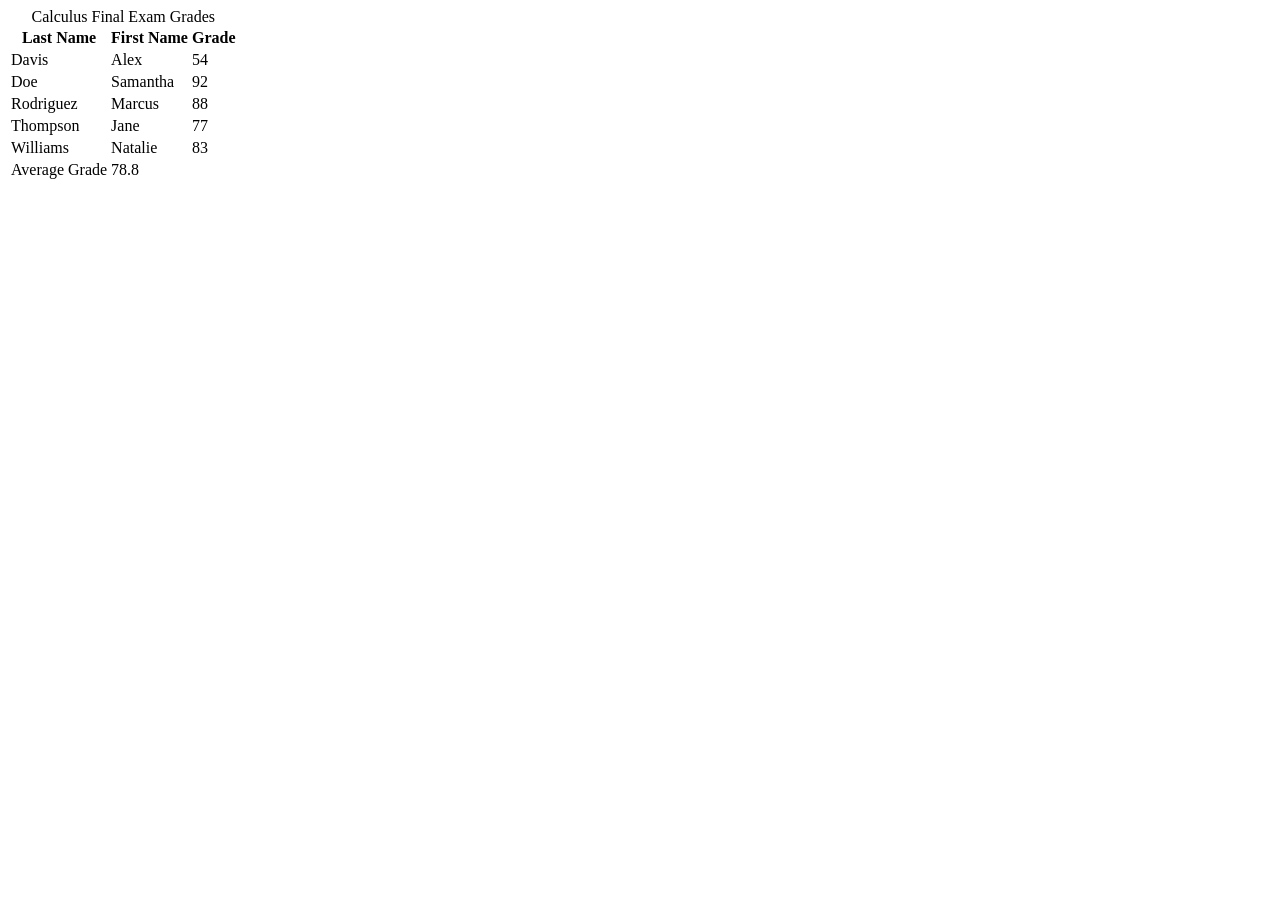
<file: index.html>
<!DOCTYPE html>
<html lang="en">
  <head>
    <title>Calculus Final Exams Table</title>
    <meta charset="UTF-8" />
  </head>
  <body>
    <table>
      <caption>
        Calculus Final Exam Grades
      </caption>

      <thead>     
        <tr>
          <th>Last Name</th>
          <th>First Name</th>
          <th>Grade</th>
        </tr>
      </thead>

      <tbody>
        <tr>
          <td>Davis</td>
          <td>Alex</td>
          <td>54</td>
        </tr>

        <tr>
          <td>Doe</td>
          <td>Samantha</td>
          <td>92</td>
        </tr>

        <tr>
          <td>Rodriguez</td>
          <td>Marcus</td>
          <td>88</td>
        </tr>

        <tr>
          <td>Thompson</td>
          <td>Jane</td>
          <td>77</td>
        </tr>

        <tr>
          <td>Williams</td>
          <td>Natalie</td>
          <td>83</td>
        </tr>
      </tbody>

      <tfoot>
        <tr>
          <td>Average Grade</td>
          <td>78.8</td>
        </tr>
      </tfoot>
    </table>
  </body>
</html>
</file>
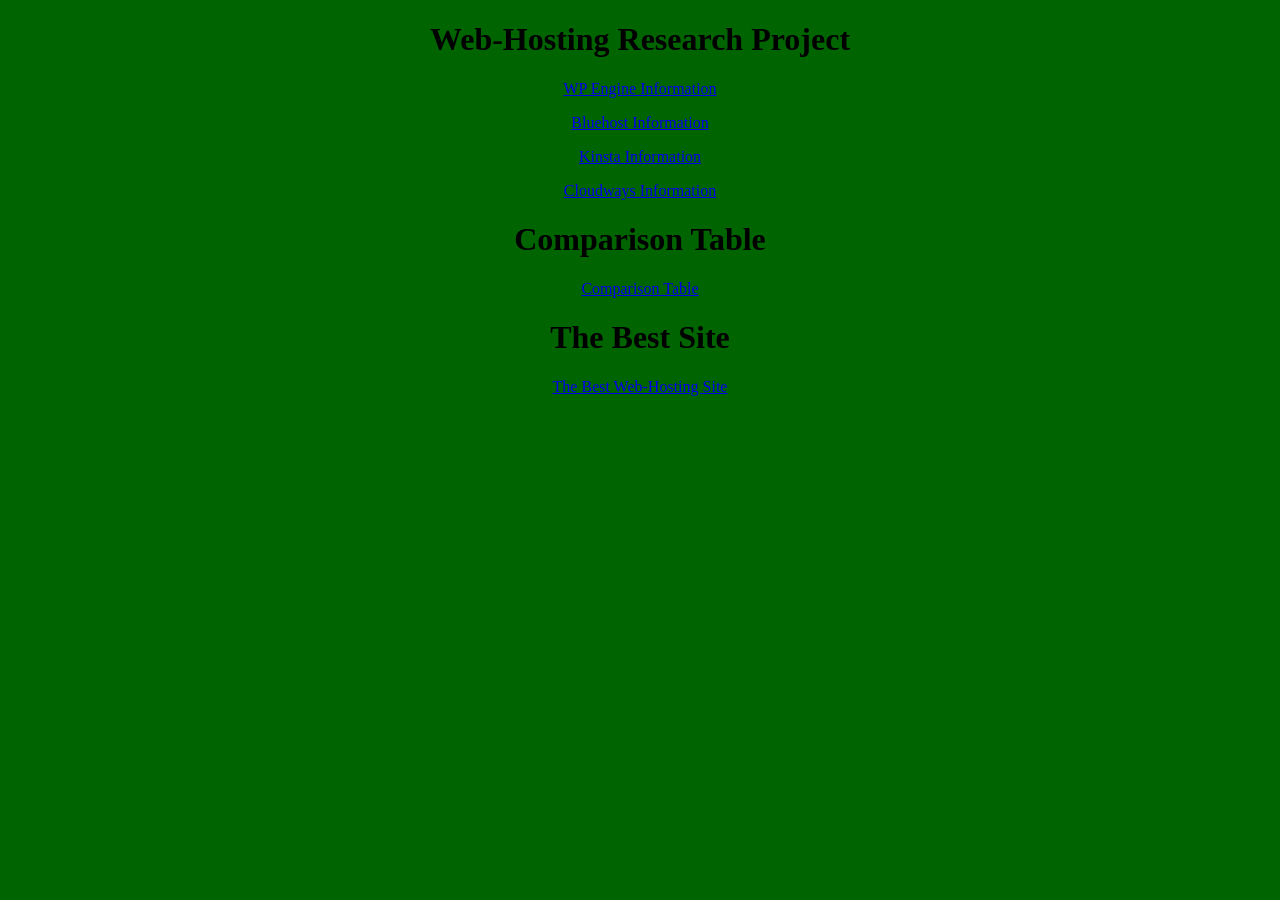
<file: projects/index.html>
<!DOCTYPE html>
<html lang="en">
  <head>
    <title>Web-Hosting Research Project</title>
    <meta charset="UTF-8" />
    <link href="index.css" rel="stylesheet"/>
  </head>
  <body>
      <h1>Web-Hosting Research Project</h1>
      <section>
         <p>
        <a href="http://owierzba.github.io/projects/WP.html">WP Engine Information</a>
         </p>
      </section>
      <section>
         <p>
        <a href="http://owierzba.github.io/projects/Bluehost.html">Bluehost Information</a>
         </p>
      </section>
      <section>
         <p>
        <a href="http://owierzba.github.io/projects/Kinsta.html">Kinsta Information</a>
         </p>
      </section>
      <section>
         <p>
        <a href="http://owierzba.github.io/projects/Cloudways.html">Cloudways Information</a>
         </p>
      </section>
      <h1>Comparison Table</h1>
        <p><a href="http://owierzba.github.io/projects/Comparison.html">Comparison Table</a></p>
      <h1>The Best Site</h1>
      <p><a href="http://owierzba.github.io/projects/Finale.html">The Best Web-Hosting Site</a></p>
  </body>
</html>
</file>
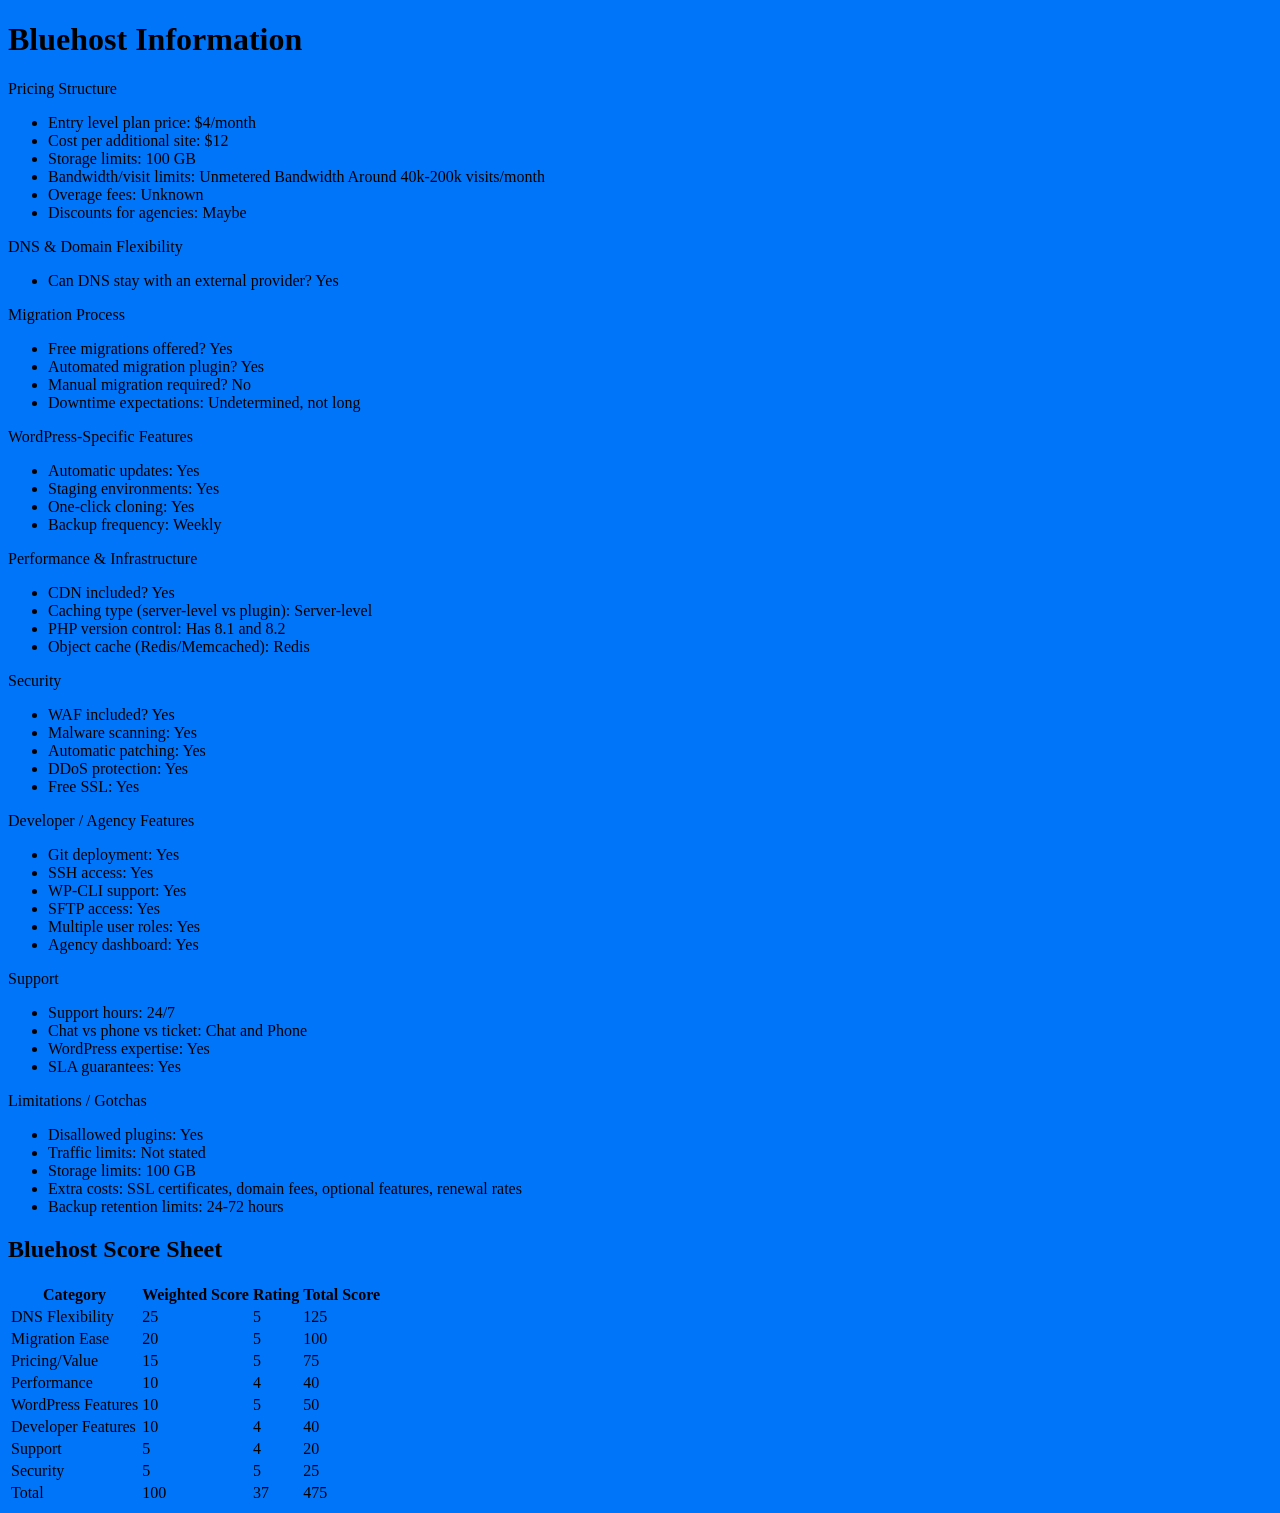
<file: projects/Bluehost.html>
<!DOCTYPE html>
<html lang="en">
  <head>
    <title>Web-Hosting Research Project Bluehost</title>
    <meta charset="UTF-8" />
    <link href="Bluehost.css" rel="stylesheet"/>
  </head>
  <body>
    <h1>Bluehost Information</h1>
    <table>

      <p>Pricing Structure 
        <ul>
 <li>Entry level plan price:				$4/month </li>

 <li>Cost per additional site:				$12 </li>

 <li>Storage limits:					100 GB </li>

 <li>Bandwidth/visit limits:	          Unmetered Bandwidth       Around 40k-200k visits/month </li>

 <li>Overage fees:					Unknown </li>

<li>Discounts for agencies:				Maybe </li> 
          </ul>
DNS & Domain Flexibility 
<ul>
<li>Can DNS stay with an external provider?	Yes </li>
</ul>
Migration Process 
<ul>
<li>Free migrations offered?				Yes </li>

<li>Automated migration plugin?			Yes </li>

<li>Manual migration required?			No </li>

<li>Downtime expectations:				Undetermined, not long  </li>
</ul>
WordPress-Specific Features 
<ul>
<li>Automatic updates:				Yes </li> 

<li>Staging environments:				Yes </li>

<li>One-click cloning:					Yes </li>

<li>Backup frequency:					Weekly </li>
</ul>
Performance & Infrastructure 
<ul>
<li>CDN included?					Yes </li>

<li>Caching type (server-level vs plugin):		Server-level </li>

<li>PHP version control:				Has 8.1 and 8.2 </li>

<li>Object cache (Redis/Memcached):		Redis </li> 
</ul>
Security 
<ul>
<li>WAF included?					Yes </li>

<li>Malware scanning:					Yes </li>

<li>Automatic patching:				Yes </li>

<li>DDoS protection:					Yes </li> 

<li>Free SSL:						Yes </li>
</ul>
Developer / Agency Features 
<ul>
<li>Git deployment:					 Yes </li>

<li>SSH access:					Yes </li>

<li>WP-CLI support:					 Yes </li>

<li>SFTP access:					 Yes </li>

<li>Multiple user roles:				Yes </li>

<li>Agency dashboard:				Yes </li>
</ul>
Support 
<ul>
<li>Support hours:					24/7 </li>

<li>Chat vs phone vs ticket:				Chat and Phone </li>

<li>WordPress expertise: 				Yes </li>

<li>SLA guarantees:					Yes </li>
</ul>
Limitations / Gotchas 
<ul>
<li>Disallowed plugins:          				Yes </li>

<li>Traffic limits:				Not stated </li>

<li>Storage limits:					100 GB </li>

<li>Extra costs:		SSL certificates, domain fees, optional features, renewal rates  </li>

<li>Backup retention limits:				24-72 hours </li>
</ul></p>
      <h2>Bluehost Score Sheet</h2>
      <thead>     
        <tr>
          <th>Category</th>
          <th colspan="2">Weighted Score</th>
          <th >Rating</th>
          <th>Total Score</th>
        </tr>
      </thead>

      <tbody>
        <tr>
          <td >DNS Flexibility</td>
          <td colspan="2">25</td>
          <td>5</td>
          <td>125</td>
        </tr>

        <tr>
          <td >Migration Ease</td>
          <td colspan="2">20</td>
          <td>5</td>
          <td>100</td>
        </tr>

        <tr>
          <td >Pricing/Value</td>
          <td colspan="2">15</td>
          <td>5</td>
          <td>75</td>
        </tr>

        <tr>
          <td >Performance</td>
          <td colspan="2">10</td>
          <td>4</td>
          <td>40</td>
        </tr>

        <tr>
          <td >WordPress Features</td>
          <td colspan="2">10</td>
          <td>5</td>
          <td>50</td>
        </tr>

        <tr>
          <td >Developer Features</td>
          <td colspan="2">10</td>
          <td>4</td>
          <td>40</td>
        </tr>

        <tr>
          <td >Support</td>
          <td colspan="2">5</td>
          <td>4</td>
          <td>20</td>
        </tr>

        <tr>
          <td >Security</td>
          <td colspan="2">5</td>
          <td>5</td>
          <td>25</td>
        </tr>
      </tbody>

      <tfoot>
        <tr>
          <td>Total</td>
          <td colspan="2">100</td>
          <td>37</td>
          <td>475</td>
        </tr>
      </tfoot>
    </table>
  </body>
</html>
</file>
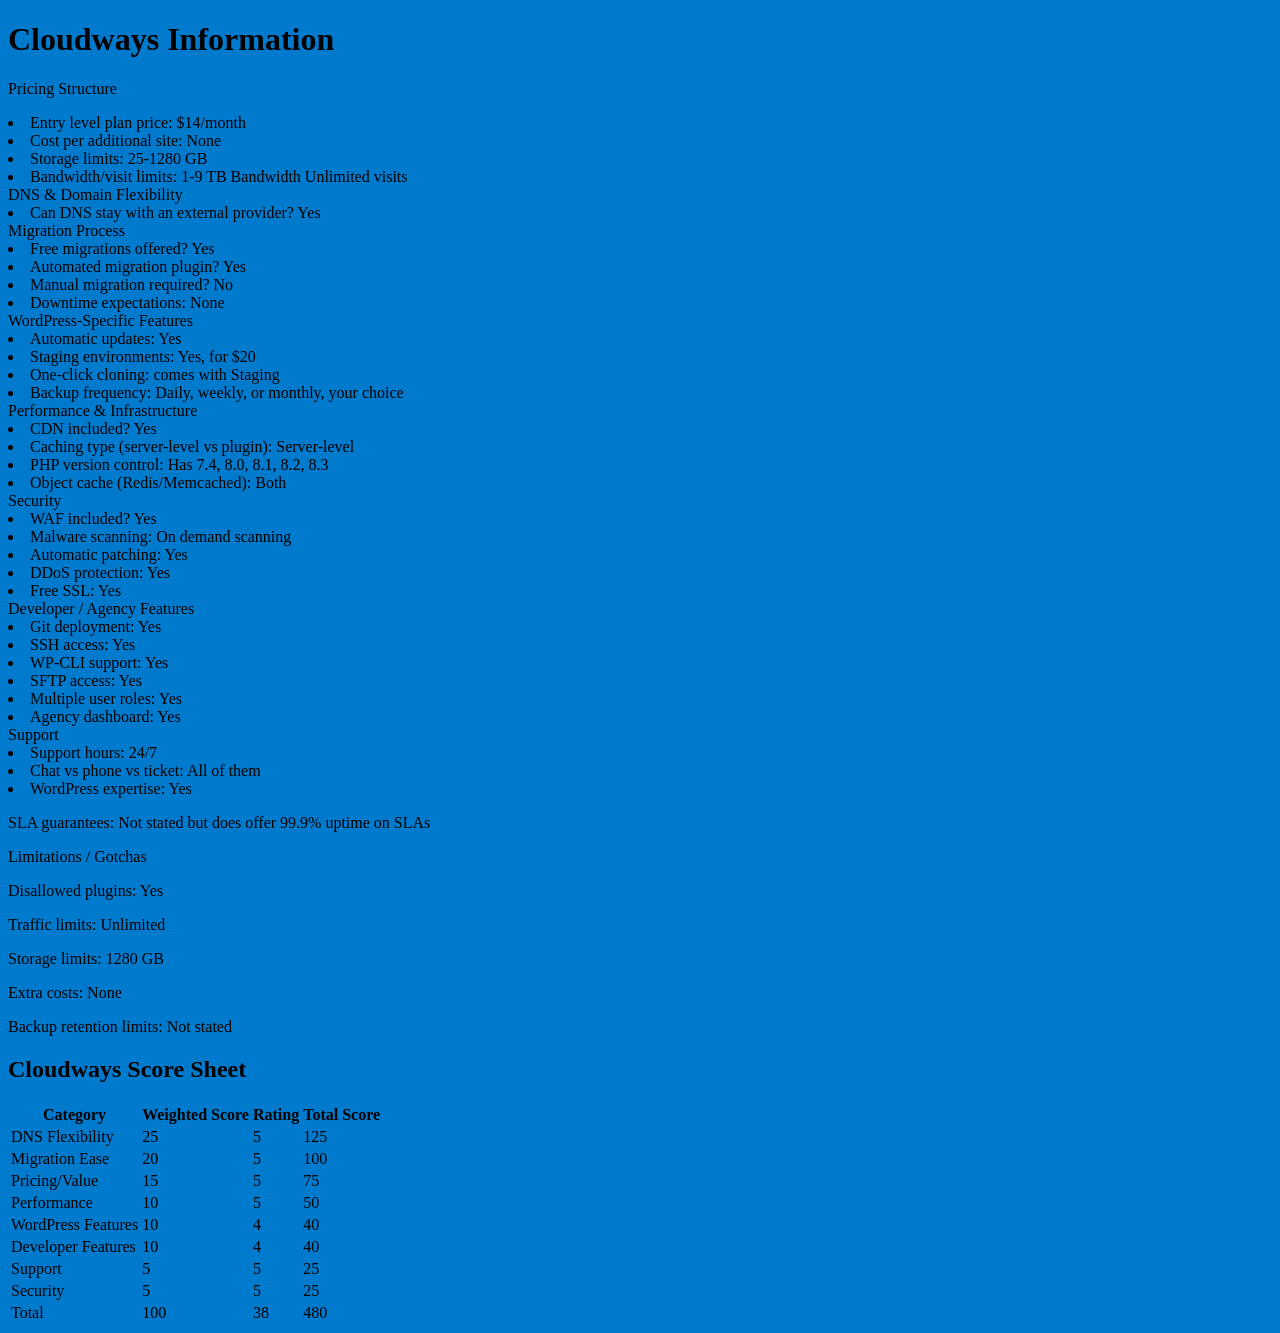
<file: projects/Cloudways.html>
<!DOCTYPE html>
<html lang="en">
  <head>
    <title>Web-Hosting Research Project Cloudways</title>
    <meta charset="UTF-8" />
    <link href="Cloudways.css" rel="stylesheet"/>
  </head>
  <body>
    <h1>Cloudways Information</h1>
    <table>
<article>
      <p>Pricing Structure 
        <p>
 <li>Entry level plan price:				$14/month </li>

 <li>Cost per additional site:				None </li>

 <li>Storage limits:					25-1280 GB </li>

 <li>Bandwidth/visit limits:	          1-9 TB Bandwidth   Unlimited visits </li>

DNS & Domain Flexibility 

<li>Can DNS stay with an external provider?	Yes </li>

Migration Process 

<li>Free migrations offered?				Yes </li>

<li>Automated migration plugin?			Yes </li>

<li>Manual migration required?			No </li>

<li>Downtime expectations:				None  </li>

WordPress-Specific Features 

<li>Automatic updates:				Yes </li> 

<li>Staging environments:				Yes, for $20 </li>

<li>One-click cloning:					comes with Staging </li>

<li>Backup frequency:					Daily, weekly, or monthly, your choice </li>

Performance & Infrastructure 

<li>CDN included?					Yes </li>

<li>Caching type (server-level vs plugin):		Server-level </li>

<li>PHP version control:				Has 7.4, 8.0, 8.1, 8.2, 8.3  </li>

<li>Object cache (Redis/Memcached):		Both  </li> 

Security 

<li>WAF included?					Yes </li>

<li>Malware scanning:					On demand scanning </li>

<li>Automatic patching:				Yes </li>

<li>DDoS protection:					Yes </li> 

<li>Free SSL:						Yes </li>

Developer / Agency Features 

<li>Git deployment:					 Yes </li>

<li>SSH access:					Yes </li>

<li>WP-CLI support:					 Yes </li>

<li>SFTP access:					 Yes </li>

<li>Multiple user roles:				Yes </li>

<li>Agency dashboard:				Yes </li>

Support 

<li>Support hours:					24/7 </li>

<li>Chat vs phone vs ticket:				All of them </li>

<li>WordPress expertise: 				Yes </li>

<p>SLA guarantees:					Not stated but does offer 99.9% uptime on SLAs  </p>

Limitations / Gotchas 

<p>Disallowed plugins:          				Yes </p>

<p>Traffic limits:				Unlimited </p>

<p>Storage limits:					1280 GB </p>

<p>Extra costs:		None </p>

<p>Backup retention limits:				Not stated </p>
</ul></p></article>
      <h2>Cloudways Score Sheet</h2>
      <thead>     
        <tr>
          <th>Category</th>
          <th colspan="2">Weighted Score</th>
          <th >Rating</th>
          <th>Total Score</th>
        </tr>
      </thead>

      <tbody>
        <tr>
          <td >DNS Flexibility</td>
          <td colspan="2">25</td>
          <td>5</td>
          <td>125</td>
        </tr>

        <tr>
          <td >Migration Ease</td>
          <td colspan="2">20</td>
          <td>5</td>
          <td>100</td>
        </tr>

        <tr>
          <td >Pricing/Value</td>
          <td colspan="2">15</td>
          <td>5</td>
          <td>75</td>
        </tr>

        <tr>
          <td >Performance</td>
          <td colspan="2">10</td>
          <td>5</td>
          <td>50</td>
        </tr>

        <tr>
          <td >WordPress Features</td>
          <td colspan="2">10</td>
          <td>4</td>
          <td>40</td>
        </tr>

        <tr>
          <td >Developer Features</td>
          <td colspan="2">10</td>
          <td>4</td>
          <td>40</td>
        </tr>

        <tr>
          <td >Support</td>
          <td colspan="2">5</td>
          <td>5</td>
          <td>25</td>
        </tr>

        <tr>
          <td >Security</td>
          <td colspan="2">5</td>
          <td>5</td>
          <td>25</td>
        </tr>
      </tbody>

      <tfoot>
        <tr>
          <td>Total</td>
          <td colspan="2">100</td>
          <td>38</td>
          <td>480</td>
        </tr>
      </tfoot>
    </table>
  </body>
</html>
</file>
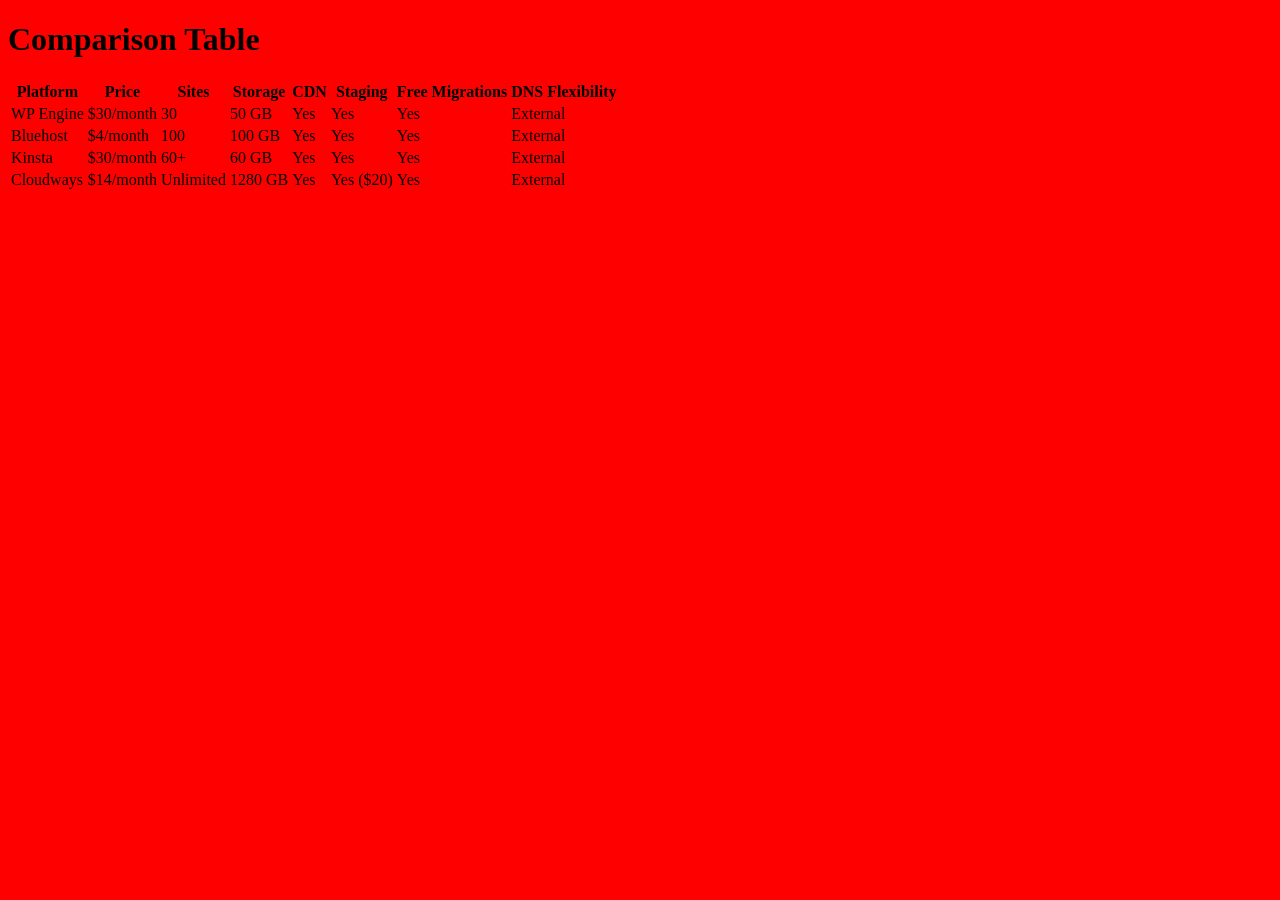
<file: projects/Comparison.html>
<!DOCTYPE html>
<html lang="en">
  <head>
    <title>Web-Hosting Research Project Comparison Table</title>
    <meta charset="UTF-8" />
    <link href="Comparison.css" rel="stylesheet"/>
  </head>
  <body>
    <h1>Comparison Table</h1>
    <table>
      <thead>     
        <tr>
          <th>Platform</th>
          <th>Price</th>
          <th>Sites</th>
          <th>Storage</th>
          <th>CDN</th>
          <th>Staging</th>
          <th>Free Migrations</th>
          <th>DNS Flexibility</th>
        </tr>
      </thead>

      <tbody>
        <tr>
            <section>
          <td>WP Engine</td>
          <td>$30/month</td>
          <td>30</td>
          <td>50 GB</td>
          <td>Yes</td>
          <td>Yes</td>
          <td>Yes</td>
          <td>External</td>
          </section>
        </tr>

        <tr>
          <section>
          <td>Bluehost</td>
          <td>$4/month</td>
          <td>100</td>
          <td>100 GB</td>
          <td>Yes</td>
          <td>Yes</td>
          <td>Yes</td>
          <td>External</td>
          </section>
        </tr>

        <tr>
         <section>
          <td>Kinsta</td>
          <td>$30/month</td>
          <td>60+</td>
          <td>60 GB</td>
          <td>Yes</td>
          <td>Yes</td>
          <td>Yes</td>
          <td>External</td>
          </section>
        </tr>

        <tr>
          <section>
          <td>Cloudways</td>
          <td>$14/month</td>
          <td>Unlimited</td>
          <td>1280 GB</td>
          <td>Yes</td>
          <td>Yes ($20)</td>
          <td>Yes</td>
          <td>External</td>
          </section>
        </tr>

      </tbody>
    </table>
  </body>
</html>
</file>
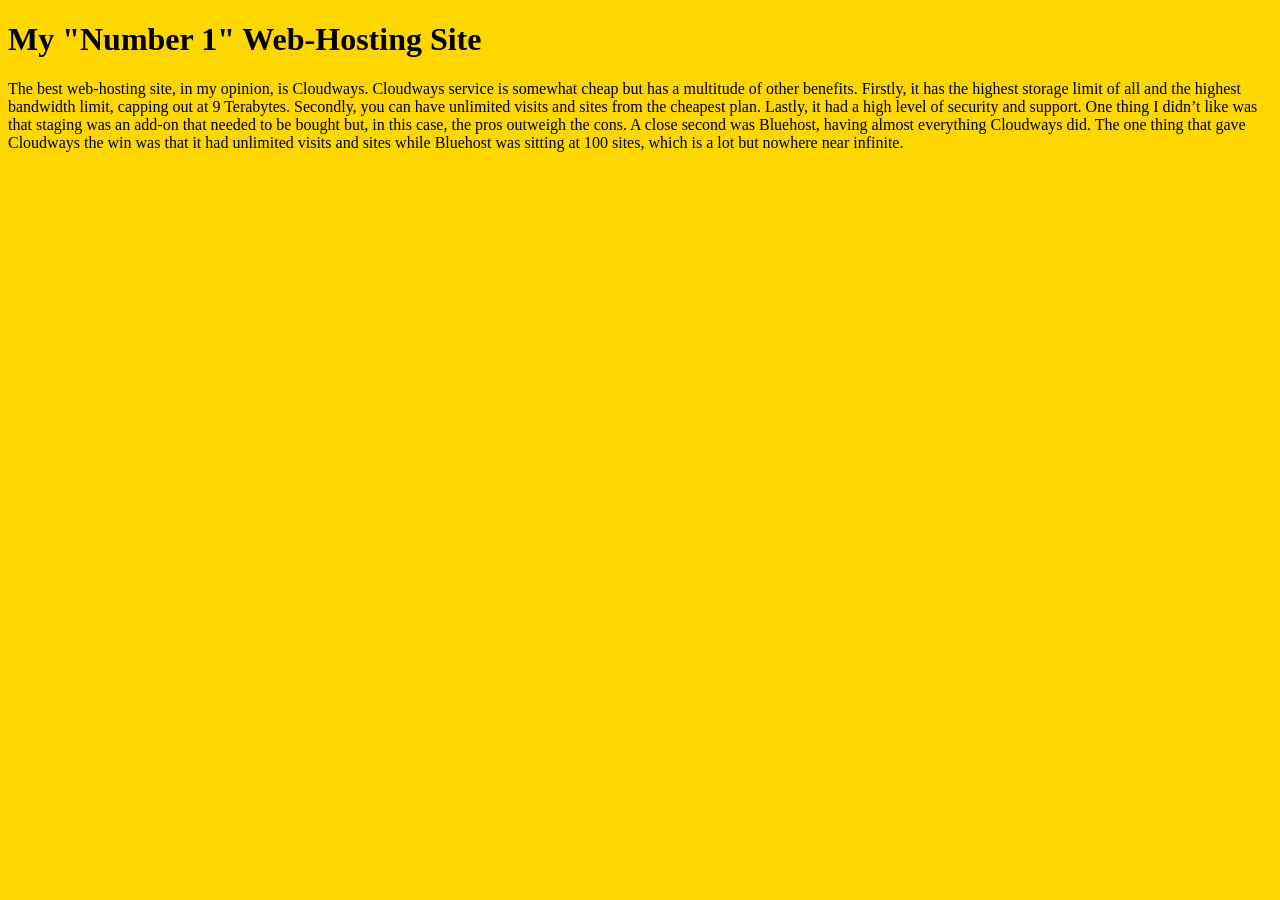
<file: projects/Finale.html>
<!DOCTYPE html>
<html lang="en">
  <head>
    <title>Web-Hosting Research Project My Final Opinion</title>
    <meta charset="UTF-8" />
    <link href="Finale.css" rel="stylesheet"/>
  </head>
  <body>
    <h1>My "Number 1" Web-Hosting Site</h1>
    <p>The best web-hosting site, in my opinion, is Cloudways. Cloudways service is somewhat cheap but has a multitude of other benefits. Firstly, it has the highest storage limit of all and the highest bandwidth limit, capping out at 9 Terabytes. Secondly, you can have unlimited visits and sites from the cheapest plan. Lastly, it had a high level of security and support. One thing I didn’t like was that staging was an add-on that needed to be bought but, in this case, the pros outweigh the cons. A close second was Bluehost, having almost everything Cloudways did. The one thing that gave Cloudways the win was that it had unlimited visits and sites while Bluehost was sitting at 100 sites, which is a lot but nowhere near infinite. </p>
  </body>
</html>
</file>
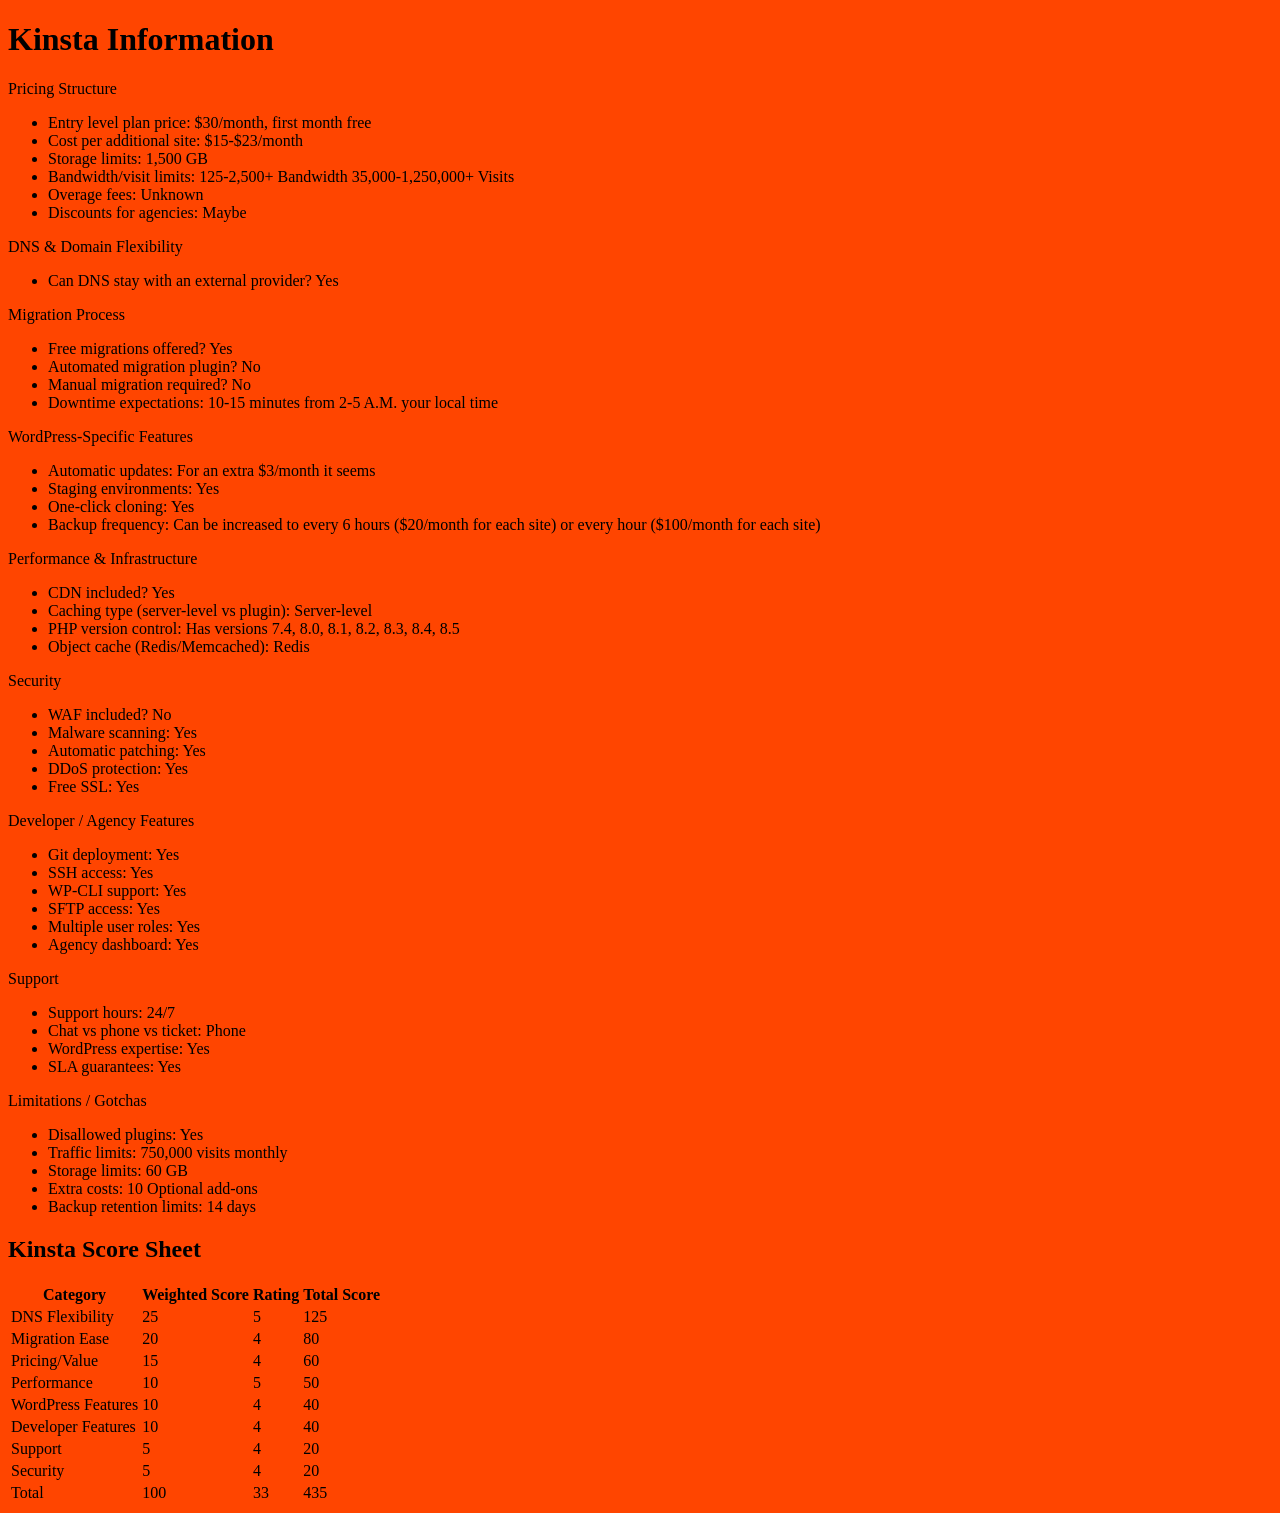
<file: projects/Kinsta.html>
<!DOCTYPE html>
<html lang="en">
  <head>
    <title>Web-Hosting Research Project Kinsta</title>
    <meta charset="UTF-8" />
    <link href="Kinsta.css" rel="stylesheet"/>
  </head>
  <body>
    <h1>Kinsta Information</h1>
    <table>

      <p>Pricing Structure 
        <ul>
 <li>Entry level plan price:				$30/month, first month free </li>

 <li>Cost per additional site:				$15-$23/month </li>

 <li>Storage limits:					1,500 GB </li>

 <li>Bandwidth/visit limits:	          125-2,500+ Bandwidth    35,000-1,250,000+ Visits </li>

 <li>Overage fees:					Unknown </li>

<li>Discounts for agencies:				Maybe </li> 
          </ul>
DNS & Domain Flexibility 
<ul>
<li>Can DNS stay with an external provider?	Yes </li>
</ul>
Migration Process 
<ul>
<li>Free migrations offered?				Yes </li>

<li>Automated migration plugin?			No </li>

<li>Manual migration required?			No </li>

<li>Downtime expectations:				10-15 minutes from 2-5 A.M. your local time  </li>
</ul>
WordPress-Specific Features 
<ul>
<li>Automatic updates:				For an extra $3/month it seems </li> 

<li>Staging environments:				Yes </li>

<li>One-click cloning:					Yes </li>

<li>Backup frequency:					Can be increased to every 6 hours ($20/month for each site) or every hour ($100/month for each site) </li>
</ul>
Performance & Infrastructure 
<ul>
<li>CDN included?					Yes </li>

<li>Caching type (server-level vs plugin):		Server-level </li>

<li>PHP version control:				Has versions 7.4, 8.0, 8.1, 8.2, 8.3, 8.4, 8.5 </li>

<li>Object cache (Redis/Memcached):		Redis </li> 
</ul>
Security 
<ul>
<li>WAF included?					No </li>

<li>Malware scanning:					Yes </li>

<li>Automatic patching:				Yes </li>

<li>DDoS protection:					Yes </li> 

<li>Free SSL:						Yes </li>
</ul>
Developer / Agency Features 
<ul>
<li>Git deployment:					 Yes </li>

<li>SSH access:					Yes </li>

<li>WP-CLI support:					 Yes </li>

<li>SFTP access:					 Yes </li>

<li>Multiple user roles:				Yes </li>

<li>Agency dashboard:				Yes </li>
</ul>
Support 
<ul>
<li>Support hours:					24/7 </li>

<li>Chat vs phone vs ticket:				Phone </li>

<li>WordPress expertise: 				Yes </li>

<li>SLA guarantees:					Yes </li>
</ul>
Limitations / Gotchas 
<ul>
<li>Disallowed plugins:          				Yes </li>

<li>Traffic limits:				750,000 visits monthly </li>

<li>Storage limits:					60 GB </li>

<li>Extra costs:		10 Optional add-ons </li>

<li>Backup retention limits:				14 days </li>
</ul></p>
      <h2>Kinsta Score Sheet</h2>
      <thead>     
        <tr>
          <th>Category</th>
          <th colspan="2">Weighted Score</th>
          <th >Rating</th>
          <th>Total Score</th>
        </tr>
      </thead>

      <tbody>
        <tr>
          <td >DNS Flexibility</td>
          <td colspan="2">25</td>
          <td>5</td>
          <td>125</td>
        </tr>

        <tr>
          <td >Migration Ease</td>
          <td colspan="2">20</td>
          <td>4</td>
          <td>80</td>
        </tr>

        <tr>
          <td >Pricing/Value</td>
          <td colspan="2">15</td>
          <td>4</td>
          <td>60</td>
        </tr>

        <tr>
          <td >Performance</td>
          <td colspan="2">10</td>
          <td>5</td>
          <td>50</td>
        </tr>

        <tr>
          <td >WordPress Features</td>
          <td colspan="2">10</td>
          <td>4</td>
          <td>40</td>
        </tr>

        <tr>
          <td >Developer Features</td>
          <td colspan="2">10</td>
          <td>4</td>
          <td>40</td>
        </tr>

        <tr>
          <td >Support</td>
          <td colspan="2">5</td>
          <td>4</td>
          <td>20</td>
        </tr>

        <tr>
          <td >Security</td>
          <td colspan="2">5</td>
          <td>4</td>
          <td>20</td>
        </tr>
      </tbody>

      <tfoot>
        <tr>
          <td>Total</td>
          <td colspan="2">100</td>
          <td>33</td>
          <td>435</td>
        </tr>
      </tfoot>
    </table>
  </body>
</html>
</file>
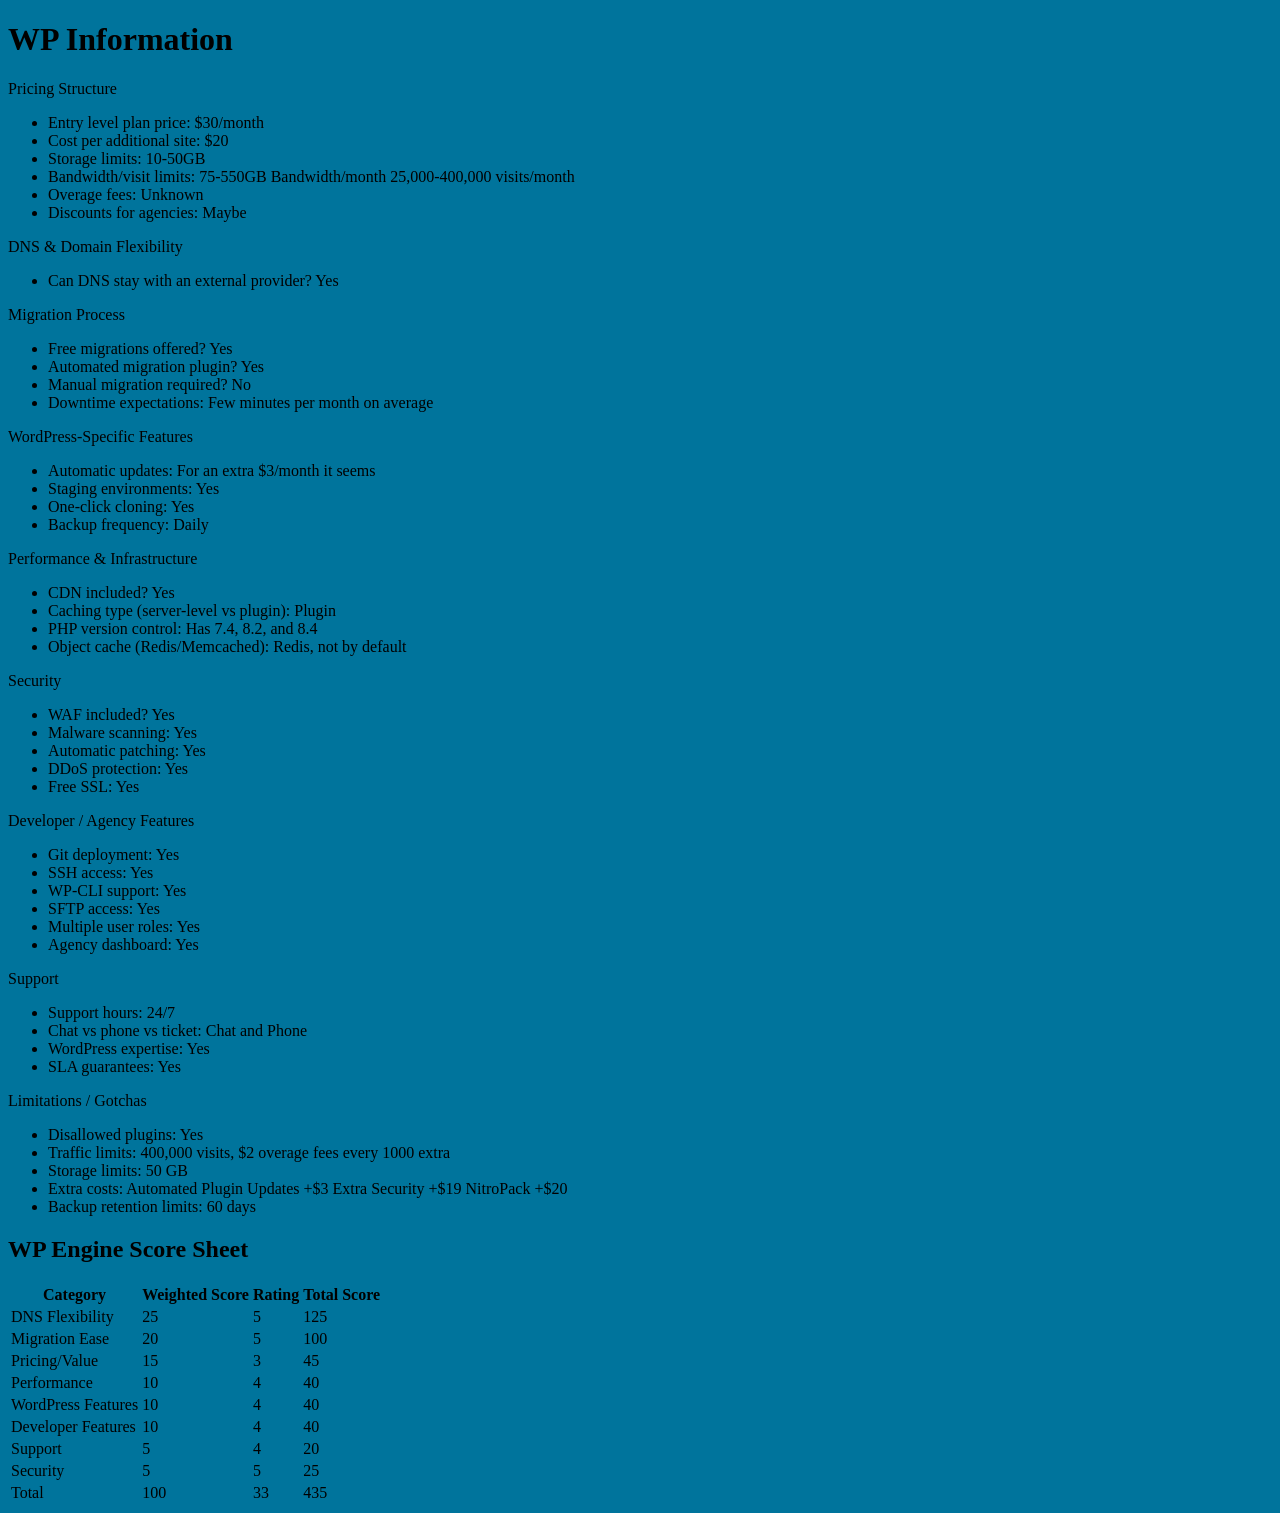
<file: projects/WP.html>
<!DOCTYPE html>
<html lang="en">
  <head>
    <title>Web-Hosting Research Project WP Engine</title>
    <meta charset="UTF-8" />
    <link href="WP.css" rel="stylesheet"/>
  </head>
  <body>
    <h1>WP Information</h1>
    <table>

      <p>Pricing Structure 
        <ul>
 <li>Entry level plan price:				$30/month </li>

 <li>Cost per additional site:				$20 </li>

 <li>Storage limits:					10-50GB </li>

 <li>Bandwidth/visit limits:	          75-550GB Bandwidth/month       25,000-400,000 visits/month </li>

 <li>Overage fees:					Unknown </li>

<li>Discounts for agencies:				Maybe </li> 
          </ul>
DNS & Domain Flexibility 
<ul>
<li>Can DNS stay with an external provider?	Yes </li>
</ul>
Migration Process 
<ul>
<li>Free migrations offered?				Yes </li>

<li>Automated migration plugin?			Yes </li>

<li>Manual migration required?			No </li>

<li>Downtime expectations:				Few minutes per month on average  </li>
</ul>
WordPress-Specific Features 
<ul>
<li>Automatic updates:				For an extra $3/month it seems </li> 

<li>Staging environments:				Yes </li>

<li>One-click cloning:					Yes </li>

<li>Backup frequency:					Daily </li>
</ul>
Performance & Infrastructure 
<ul>
<li>CDN included?					Yes </li>

<li>Caching type (server-level vs plugin):		Plugin </li>

<li>PHP version control:				Has 7.4, 8.2, and 8.4 </li>

<li>Object cache (Redis/Memcached):		Redis, not by default </li> 
</ul>
Security 
<ul>
<li>WAF included?					Yes </li>

<li>Malware scanning:					Yes </li>

<li>Automatic patching:				Yes </li>

<li>DDoS protection:					Yes </li> 

<li>Free SSL:						Yes </li>
</ul>
Developer / Agency Features 
<ul>
<li>Git deployment:					 Yes </li>

<li>SSH access:					Yes </li>

<li>WP-CLI support:					 Yes </li>

<li>SFTP access:					 Yes </li>

<li>Multiple user roles:				Yes </li>

<li>Agency dashboard:				Yes </li>
</ul>
Support 
<ul>
<li>Support hours:					24/7 </li>

<li>Chat vs phone vs ticket:				Chat and Phone </li>

<li>WordPress expertise: 				Yes </li>

<li>SLA guarantees:					Yes </li>
</ul>
Limitations / Gotchas 
<ul>
<li>Disallowed plugins:          				Yes </li>

<li>Traffic limits:				400,000 visits, $2 overage fees every 1000 extra </li>

<li>Storage limits:					50 GB </li>

<li>Extra costs:		Automated Plugin Updates +$3 Extra Security +$19 NitroPack +$20 </li>

<li>Backup retention limits:				60 days </li>
</ul></p>
      <h2>WP Engine Score Sheet</h2>
      <thead>     
        <tr class="move">
          <th class="move">Category</th>
          <th class="move" colspan="2">Weighted Score</th>
          <th class="move" >Rating</th>
          <th class="move">Total Score</th>
        </tr>
      </thead>

      <tbody>
        <tr class="move">
          <td >DNS Flexibility</td>
          <td colspan="2">25</td>
          <td>5</td>
          <td>125</td>
        </tr>

        <tr class="move">
          <td >Migration Ease</td>
          <td colspan="2">20</td>
          <td>5</td>
          <td>100</td>
        </tr>

        <tr class="move">
          <td >Pricing/Value</td>
          <td colspan="2">15</td>
          <td>3</td>
          <td>45</td>
        </tr>

        <tr class="move">
          <td >Performance</td>
          <td colspan="2">10</td>
          <td>4</td>
          <td>40</td>
        </tr>

        <tr class="move">
          <td >WordPress Features</td>
          <td colspan="2">10</td>
          <td>4</td>
          <td>40</td>
        </tr>

        <tr class="move">
          <td >Developer Features</td>
          <td colspan="2">10</td>
          <td>4</td>
          <td>40</td>
        </tr>

        <tr class="move">
          <td >Support</td>
          <td colspan="2">5</td>
          <td>4</td>
          <td>20</td>
        </tr>

        <tr class="move">
          <td >Security</td>
          <td colspan="2">5</td>
          <td>5</td>
          <td>25</td>
        </tr>
      </tbody>

      <tfoot>
        <tr class="move">
          <td>Total</td>
          <td colspan="2">100</td>
          <td>33</td>
          <td>435</td>
        </tr>
      </tfoot>
    </table>
  </body>
</html>
</file>
<file: projects/index.css>
body {
    background-color:darkgreen;
}
h1, p, h2 {
        text-align: center;
      }
</file>
<file: projects/Bluehost.css>
body {
    background-color:rgb(0, 117, 250);
    font-style: sans-serif;
}

      .move {
        margin-left: auto;
        margin-right: auto;
      }
</file>
<file: projects/Cloudways.css>
body {
    background-color:rgb(0, 122, 204);
    font-style: sans-serif;
}

      .move {
        margin-left: auto;
        margin-right: auto;
      }
</file>
<file: projects/Comparison.css>
body {
    background-color:red;
    font-style: sans-serif;
}

      td, tr {
        margin-left: auto;
        margin-right: auto;
      }
</file>
<file: projects/Finale.css>
body {
    background-color:gold;
    font-style: sans-serif;
}
</file>
<file: projects/Kinsta.css>
body {
    background-color:orangered;
    font-style: sans-serif;
}

      .move {
        margin-left: auto;
        margin-right: auto;
      }
</file>
<file: projects/WP.css>
body {
    background-color:rgb(0, 116, 156);
    font-style: sans-serif;
}

      .move {
        margin-left: auto;
        margin-right: auto;
      }
</file>
